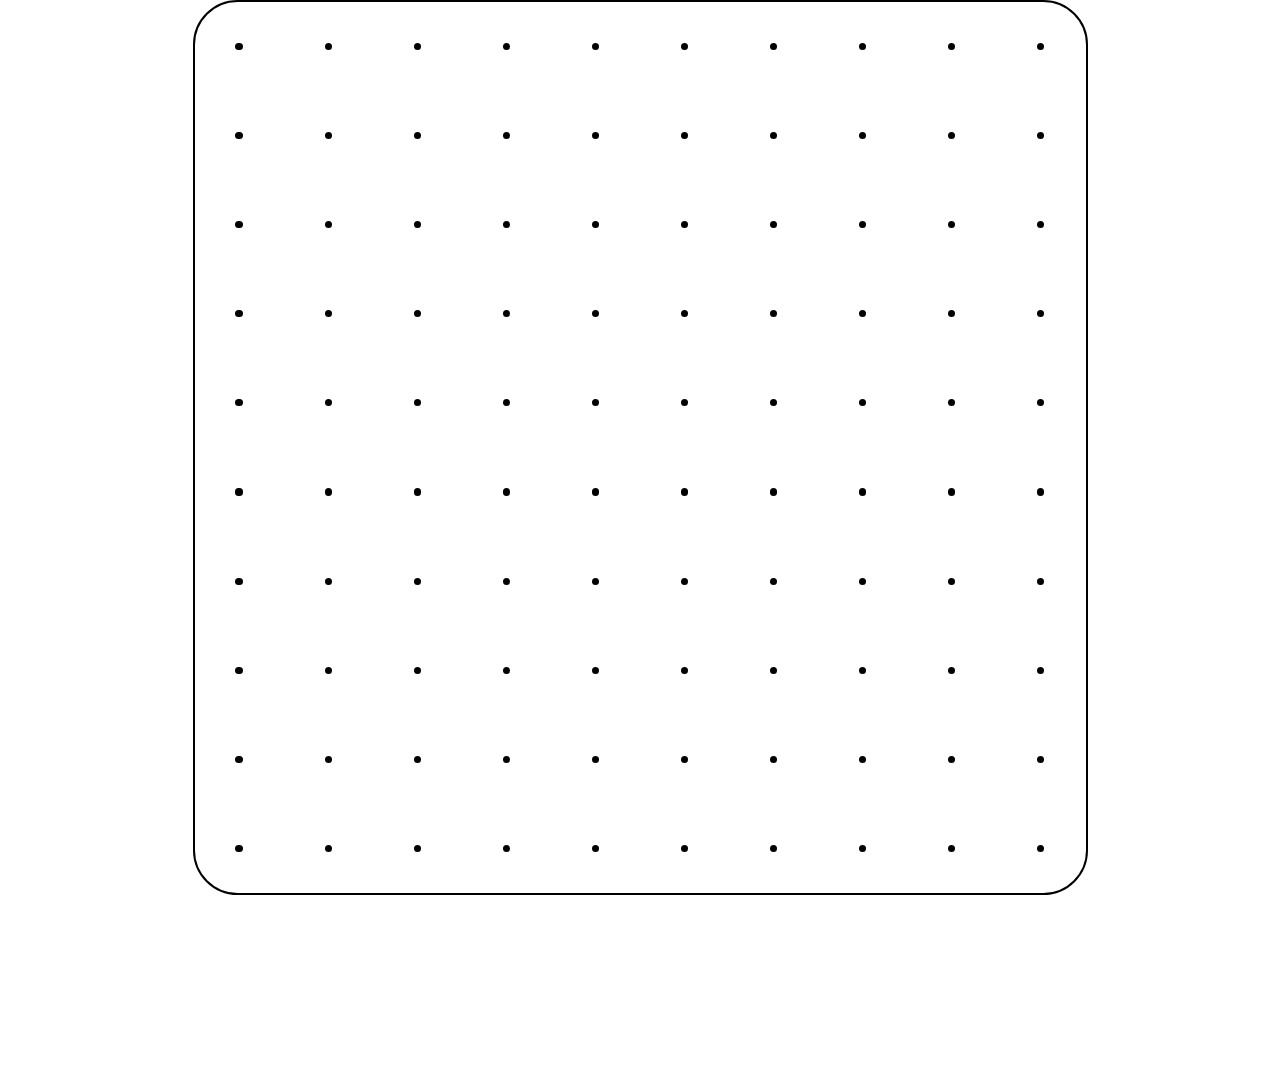
<file: index.html>
<html lang="en">
<head>
    <meta charset="UTF-8">
    <meta name="viewport" content="width=device-width, initial-scale=1.0">
    <title>Dot Game</title>
    <link rel="stylesheet" href="styles.css">
</head>
<body>
    <div id="dots"></div>
    <div id="vLines"></div>
    <div id="hLines"></div>
    <div id="claims"></div>
</body>
<script src="script.js"></script>
</html>
</file>
<file: styles.css>
body {
    height: 99vh;
    width: 99vh;
    margin: auto;
    border: 2px black solid;
    border-radius: 5%; 
    position: relative;
}

#claims {
    height: 90%;
    width: 90%;
    margin: 46px;
    position: absolute;
    display: flex;
    flex-wrap: wrap;
    z-index: 1;
}

#dots {
    height: 100%;
    width: 100%;
    position: absolute;
    display: flex;
    flex-wrap: wrap;
    z-index: 2;
}

#hLines {
    height: 90.2%;
    width: 90.2%;
    margin-top: 42.2px;
    margin-left: 44.5;
    position: absolute;
    display: flex;
    flex-wrap: wrap;
    z-index: 0;
}

#vLines {
    height: 90%;
    width: 100%;
    margin: 42px;
    margin-top: 45.5px;
    position: absolute;
    display: flex;
    flex-wrap: wrap;
    z-index: 0;
}

.hLine {
    height: .8%;
    width: 91.2;
    margin-bottom: 84.5px;
}

.vLine {
    height: 91;
    width: .8%;
    margin-right: 83.75px;
}

.dot {
    height: .8%;
    width: .8%;
    background-color: black;
    border-radius: 50%;
    margin: 4.6%;
}

.claim {
    height: 90;
    width: 90;
    margin: 2;
}

@keyframes blink {
    0% {
     background-color: black;
    }
    50% {
     background-color: white;
    }
    100% {
        background-color: black;
    }
}
</file>
